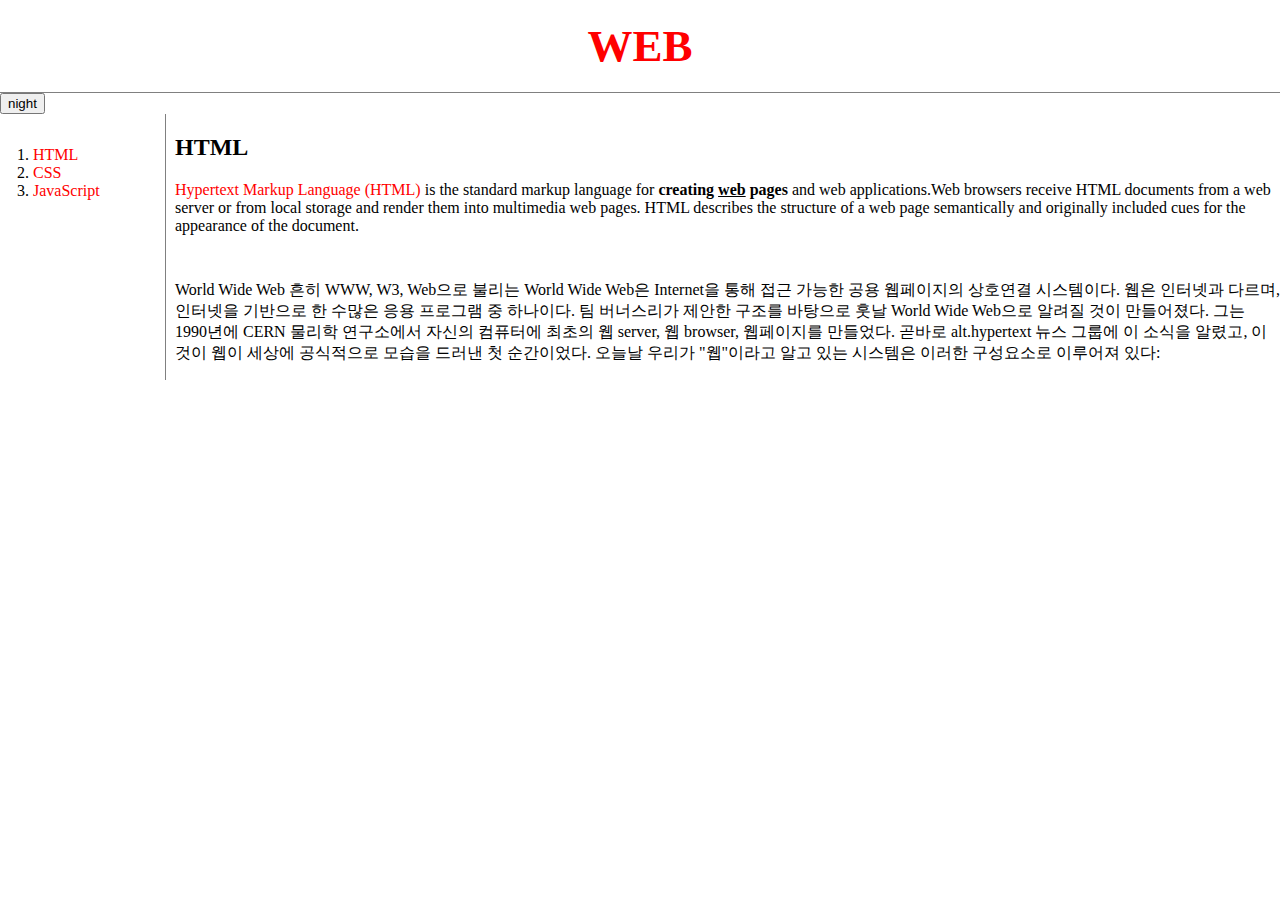
<file: index.html>
<!doctype html>
<html>
<head>
  <title>WEB - WEL COME</title>
  <meta charset="utf-8">
  <link rel="stylesheet" href="style.css">
  <script src="https://ajax.googleapis.com/ajax/libs/jquery/3.6.0/jquery.min.js"></script>
  <script src="color.js"></script>
</head>
<body>
  <h1><a href="index.html">WEB</a></h1>
  <input id="night_day" type="button" value="night" onclick="
    nightDayHandler(this);
  ">
  <div id="grid">
  <ol>
    <li><a href="1.html">HTML</a></li>
    <li><a href="1.html">CSS</a></li>
    <li><a href="1.html">JavaScript</a></li>
  </ol>
  <div id="article">
  <h2>HTML</h2>
  <p><a href="https://www.w3.org/TR/html5/" target="_blank" title="html5 speicification">Hypertext Markup Language (HTML)</a> is the standard markup language for <strong>creating <u>web</u> pages</strong> and web applications.Web browsers receive HTML documents from a web server or from local storage and render them into multimedia web pages. HTML describes the structure of a web page semantically and originally included cues for the appearance of the document.
  </p><p style="margin-top:45px;">World Wide Web
흔히 WWW, W3, Web으로 불리는 World Wide Web은 Internet을 통해 접근 가능한 공용 웹페이지의 상호연결 시스템이다. 웹은 인터넷과 다르며, 인터넷을 기반으로 한 수많은 응용 프로그램 중 하나이다.

팀 버너스리가 제안한 구조를 바탕으로 훗날 World Wide Web으로 알려질 것이 만들어졌다. 그는 1990년에 CERN 물리학 연구소에서 자신의 컴퓨터에 최초의 웹 server, 웹 browser, 웹페이지를 만들었다. 곧바로 alt.hypertext 뉴스 그룹에 이 소식을 알렸고, 이것이 웹이 세상에 공식적으로 모습을 드러낸 첫 순간이었다.

오늘날 우리가 "웹"이라고 알고 있는 시스템은 이러한 구성요소로 이루어져 있다:
  </p>
</body>
</html>
</file>
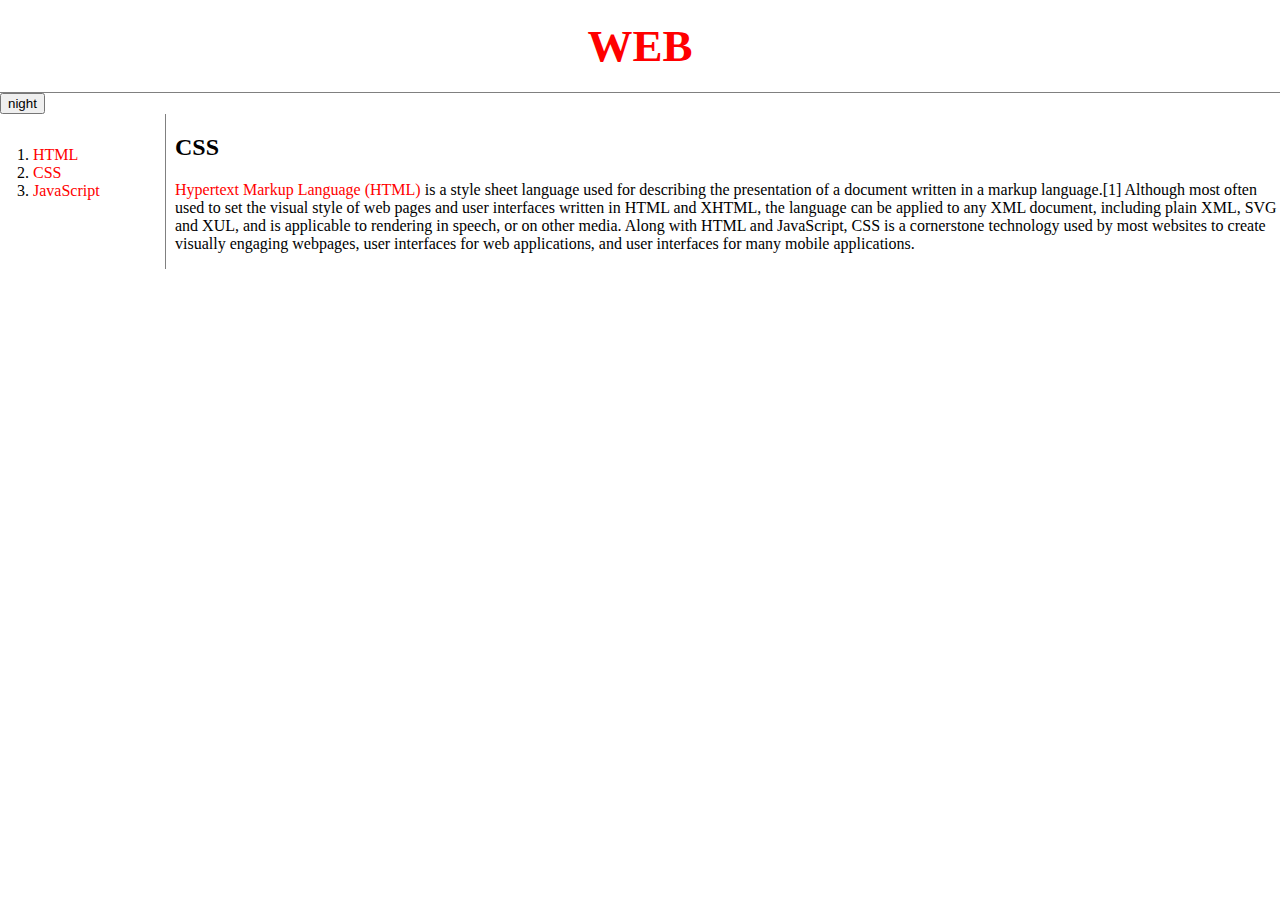
<file: 1.html>
<!doctype html>
<html>
<head>
  <title>WEB - CSS</title>
  <meta charset="utf-8">
<link rel="stylesheet" href="style.css">
<script src="https://ajax.googleapis.com/ajax/libs/jquery/3.6.0/jquery.min.js"></script>
<script src="color.js"></script>
</head>
<body>
  <h1><a href="index.html">WEB</a></h1>
  <input id="night_day" type="button" value="night" onclick="
    nightDayHandler(this);
    ">
  <div id="grid">
    <ol>
      <li><a href="1.html" >HTML</a></li>
      <li><a href="2.html" >CSS</a></li>
      <li><a href="3.html">JavaScript</a></li>
    </ol>
    <div id="article">
      <h2>CSS</h2>
      <p>
        <a href="https://developer.mozilla.org/ko/docs/Learn/HTML/Introduction_to_HTML/Getting_started" target="_blank" title="html5 speicification"> Hypertext Markup Language (HTML) </a>
        is a style sheet language used for describing the presentation of a document written in a markup language.[1] Although most often used to set the visual style of web pages and user interfaces written in HTML and XHTML, the language can be applied to any XML document, including plain XML, SVG and XUL, and is applicable to rendering in speech, or on other media. Along with HTML and JavaScript, CSS is a cornerstone technology used by most websites to create visually engaging webpages, user interfaces for web applications, and user interfaces for many mobile applications.
      </p>
      </div>
    </div>
    </body>
    </html>
</file>
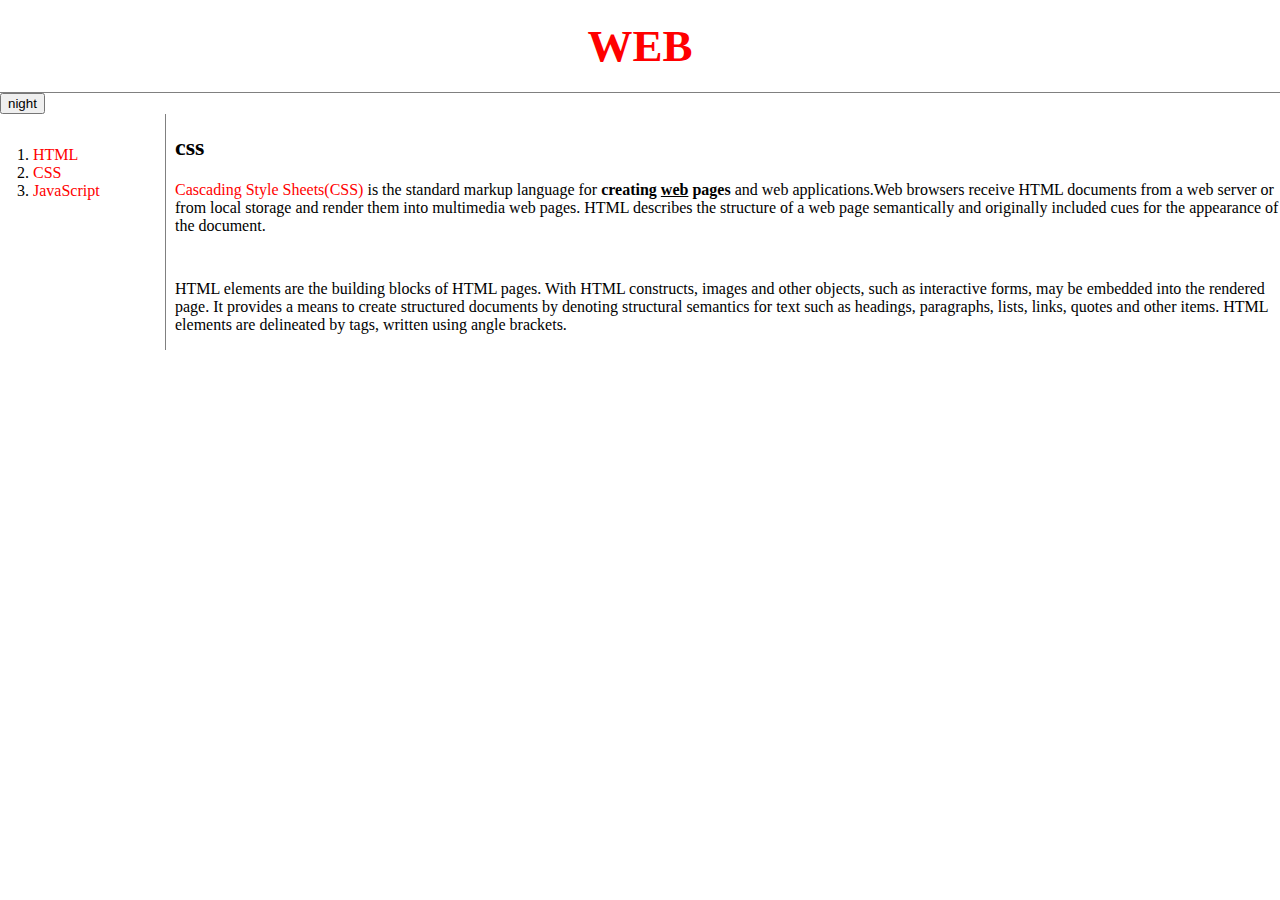
<file: 2.html>
<!doctype html>
<html>
<head>
  <title>WEB2 - CSS</title>
  <meta charset="utf-8">
<link rel="stylesheet" href="style.css">
<script src="https://ajax.googleapis.com/ajax/libs/jquery/3.6.0/jquery.min.js"></script>
  <script src="color.js"></script>
</head>
<body>
  <h1><a href="index.html">WEB</a></h1>
  <input id="night_day" type="button" value="night" onclick="
    nightDayHandler(this);
    ">
  <div id="grid">
  <ol>
    <li><a href="1.html">HTML</a></li>
    <li><a href="2.html">CSS</a></li>
    <li><a href="3.html">JavaScript</a></li>
  </ol>
  <div id="article">
  <h2>css</h2>
  <p><a href="https://developer.mozilla.org/ko/docs/Web/CSS" target="_blank" title="html5 speicification"> Cascading Style Sheets(CSS)</a> is the standard markup language for <strong>creating <u>web</u> pages</strong> and web applications.Web browsers receive HTML documents from a web server or from local storage and render them into multimedia web pages. HTML describes the structure of a web page semantically and originally included cues for the appearance of the document.
  </p><p style="margin-top:45px;">HTML elements are the building blocks of HTML pages. With HTML constructs, images and other objects, such as interactive forms, may be embedded into the rendered page. It provides a means to create structured documents by denoting structural semantics for text such as headings, paragraphs, lists, links, quotes and other items. HTML elements are delineated by tags, written using angle brackets.
  </p>
</body>
</html>
</file>
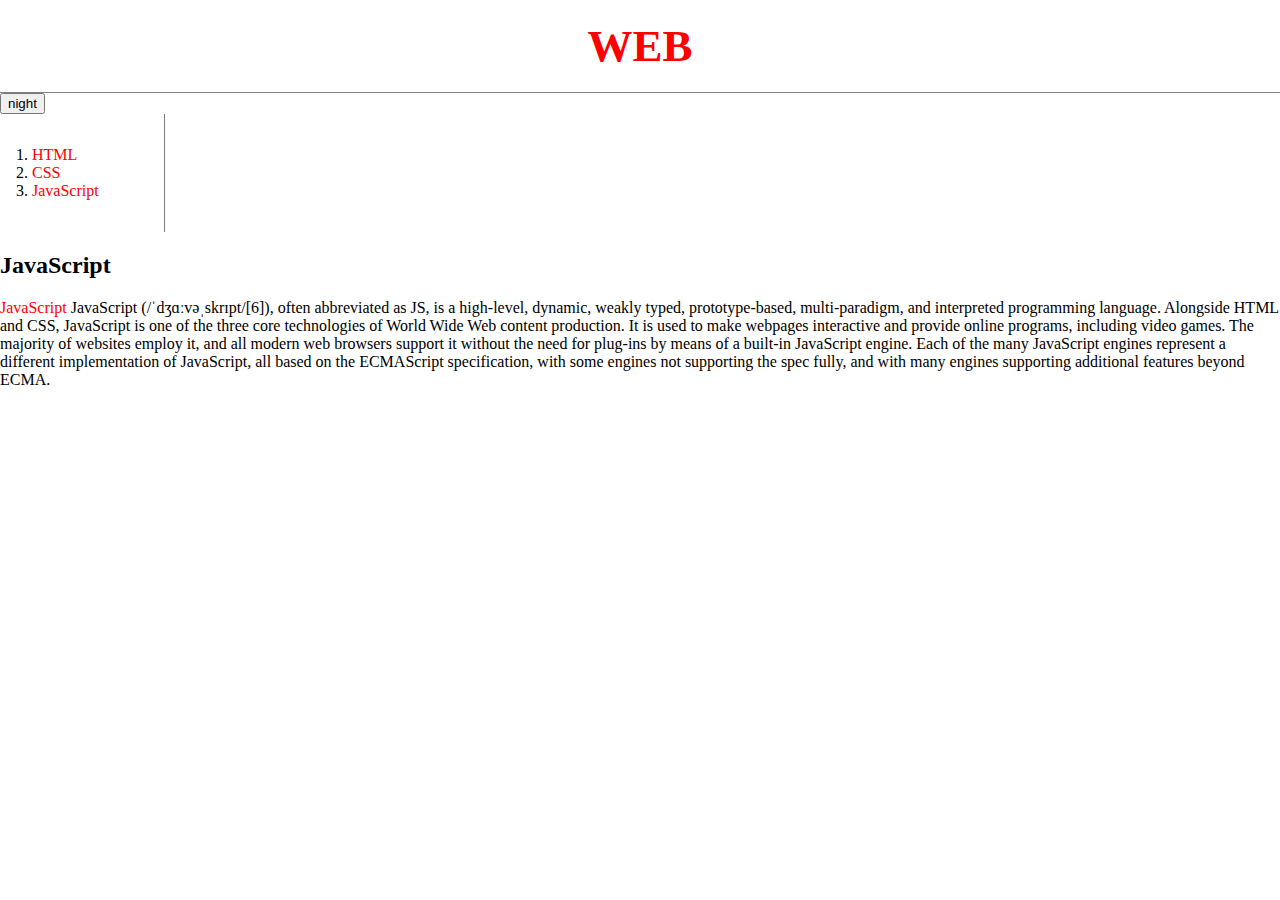
<file: 3.html>
<!doctype html>
<html>
<head>
  <title>WEB3 - JavaScript</title>
  <meta charset="utf-8">
  <link rel="stylesheet" href="style.css">
  <script src="https://ajax.googleapis.com/ajax/libs/jquery/3.6.0/jquery.min.js"></script>
    <script src="color.js"></script>
</head>
<body>
<h1><a href="index.html">WEB</a></h1>
  <input id="night_day" type="button" value="night" onclick="
    nightDayHandler(this);
  ">
  <ol>
    <li><a href="1.html">HTML</a></li>
    <li><a href="2.html">CSS</a></li>
    <li><a href="3.html">JavaScript</a></li>
  </ol>
  <h2>JavaScript</h2>
  <p>
    <a href="https://ko.wikipedia.org/wiki/%EC%9E%90%EB%B0%94%EC%8A%A4%ED%81%AC%EB%A6%BD%ED%8A%B8" target="_blank" title="html5 speicification"> JavaScript</a>
    JavaScript (/ˈdʒɑːvəˌskrɪpt/[6]), often abbreviated as JS, is a high-level, dynamic, weakly typed, prototype-based, multi-paradigm, and interpreted programming language. Alongside HTML and CSS, JavaScript is one of the three core technologies of World Wide Web content production. It is used to make webpages interactive and provide online programs, including video games. The majority of websites employ it, and all modern web browsers support it without the need for plug-ins by means of a built-in JavaScript engine. Each of the many JavaScript engines represent a different implementation of JavaScript, all based on the ECMAScript specification, with some engines not supporting the spec fully, and with many engines supporting additional features beyond ECMA.
  </p>
</body>
</html>
</file>
<file: style.css>
a {
  color:red;
  text-decoration: none;
}
h1 {
  font-size:45px;
  text-align: center;
  border-bottom:1px solid gray;
  margin:0;
  padding:20px;
}
ol{
  border-right:1px solid gray;
  width:100px;
  margin:0px;
  padding: 32px;
}
#grid{
  display: grid;
  grid-template-columns: 150px 1fr;
}
#grid ol{
  padding-left:33px;
}

#grid #article{
  padding-left: 25px;
  }
  @media (max-width:800px){
#grid{
  display: block;
    }
    ol{
      border-right:none;
  }
  h1 {
  border-bottom:none;
}
}
body {
margin:0;
}
</file>
